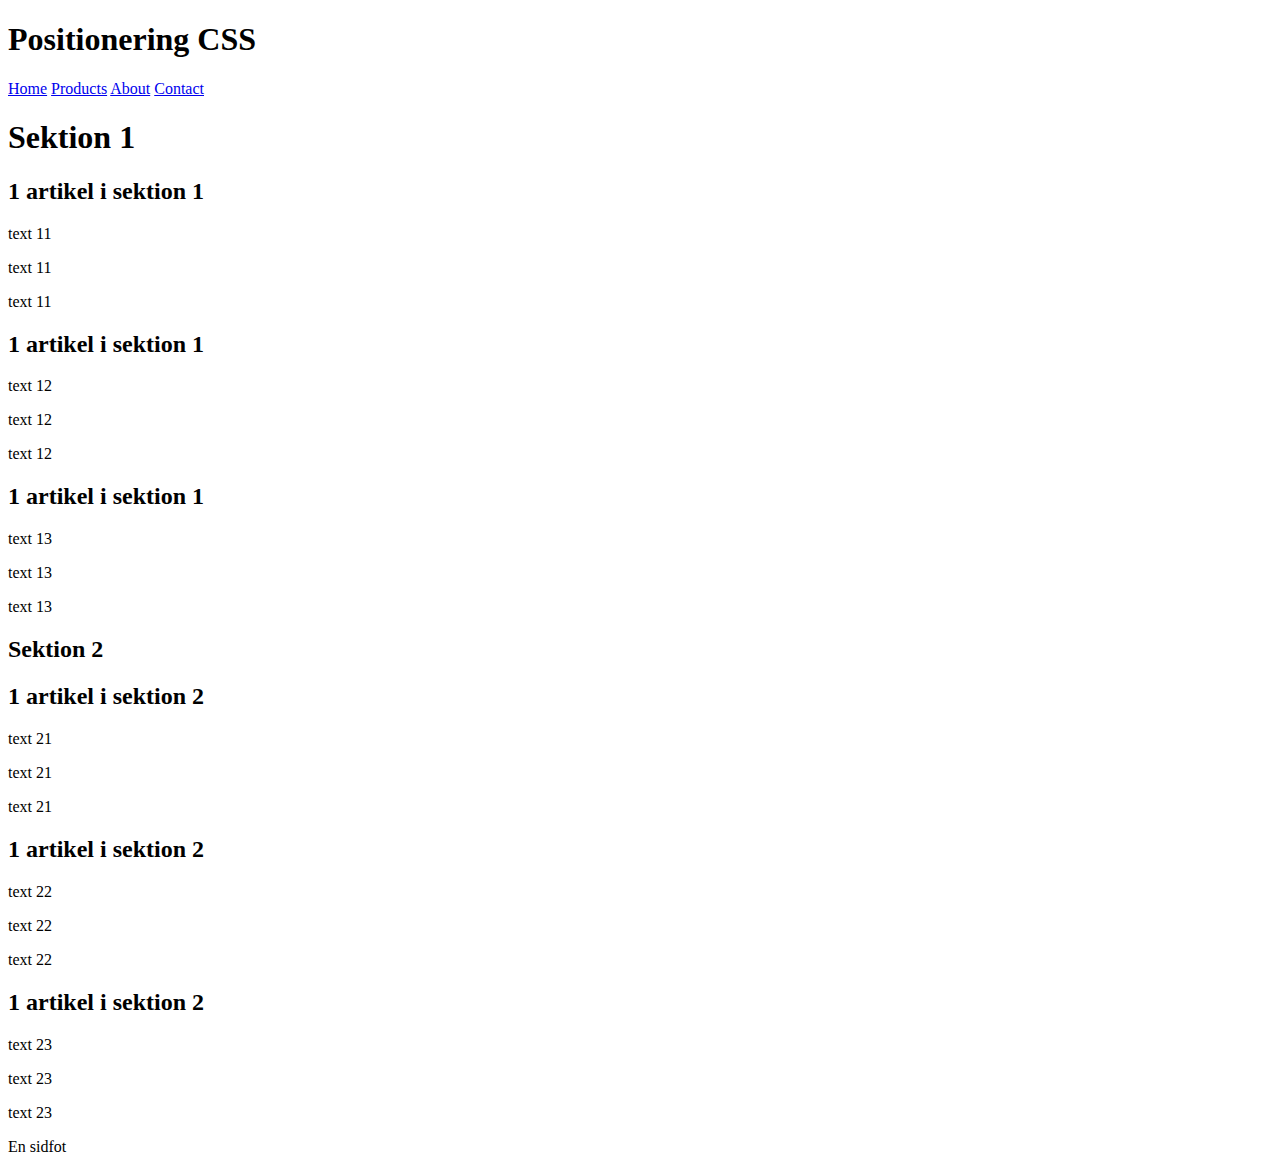
<file: 3-css-positioning/index.html>
<!DOCTYPE html>
<html>
  <head>
    <!-- 1. Öppna DevTools och notera varningar/fel. Rätta till felen (meta-taggar). Visas fel med JavaScript ignoreras dessa.
         2. Lägg till andra nödvändiga meta-taggar: författare, beskrivning, nyckelord, etc.
         3. Skapa en extern css-fil i en mapp vid namn style, och länka in den -->
  </head>
  <body>
    <!-- 4. Varför är texten "Sektion 1" placerade inuti en section mindre än texten "Positionering CSS" i header, då de båda är 
            inuti en h1? Ändra så de äuppför sig likadant, efter du förstått svaret.
         5. Positionera innehållet efter uppgiftens wireframe. Använd enbart display, float och position
            Kika inte på facit förrän du provat själv. -->
    <header>
      <h1>Positionering CSS</h1>
    </header>
    <nav>
      <a href="index.html">Home</a>
      <a href="#">Products</a>
      <a href="#">About</a>
      <a href="#">Contact</a>
    </nav>
    <section>
      <h1>Sektion 1</h1>
      <article>
        <h2>1 artikel i sektion 1</h2>
        <p>text 11</p>
        <p>text 11</p>
        <p>text 11</p>
      </article>
      <article>
        <h2>1 artikel i sektion 1</h2>
        <p>text 12</p>
        <p>text 12</p>
        <p>text 12</p>
      </article>
      <article>
        <h2>1 artikel i sektion 1</h2>
        <p>text 13</p>
        <p>text 13</p>
        <p>text 13</p>
      </article>
    </section>
    <section>
      <h2>Sektion 2</h2>
      <article>
        <h2>1 artikel i sektion 2</h2>
        <p>text 21</p>
        <p>text 21</p>
        <p>text 21</p>
      </article>
      <article>
        <h2>1 artikel i sektion 2</h2>
        <p>text 22</p>
        <p>text 22</p>
        <p>text 22</p>
      </article>
      <article>
        <h2>1 artikel i sektion 2</h2>
        <p>text 23</p>
        <p>text 23</p>
        <p>text 23</p>
      </article>
    </section>
    <footer>
      <p>En sidfot</p>
    </footer>
  </body>
</html>
</file>
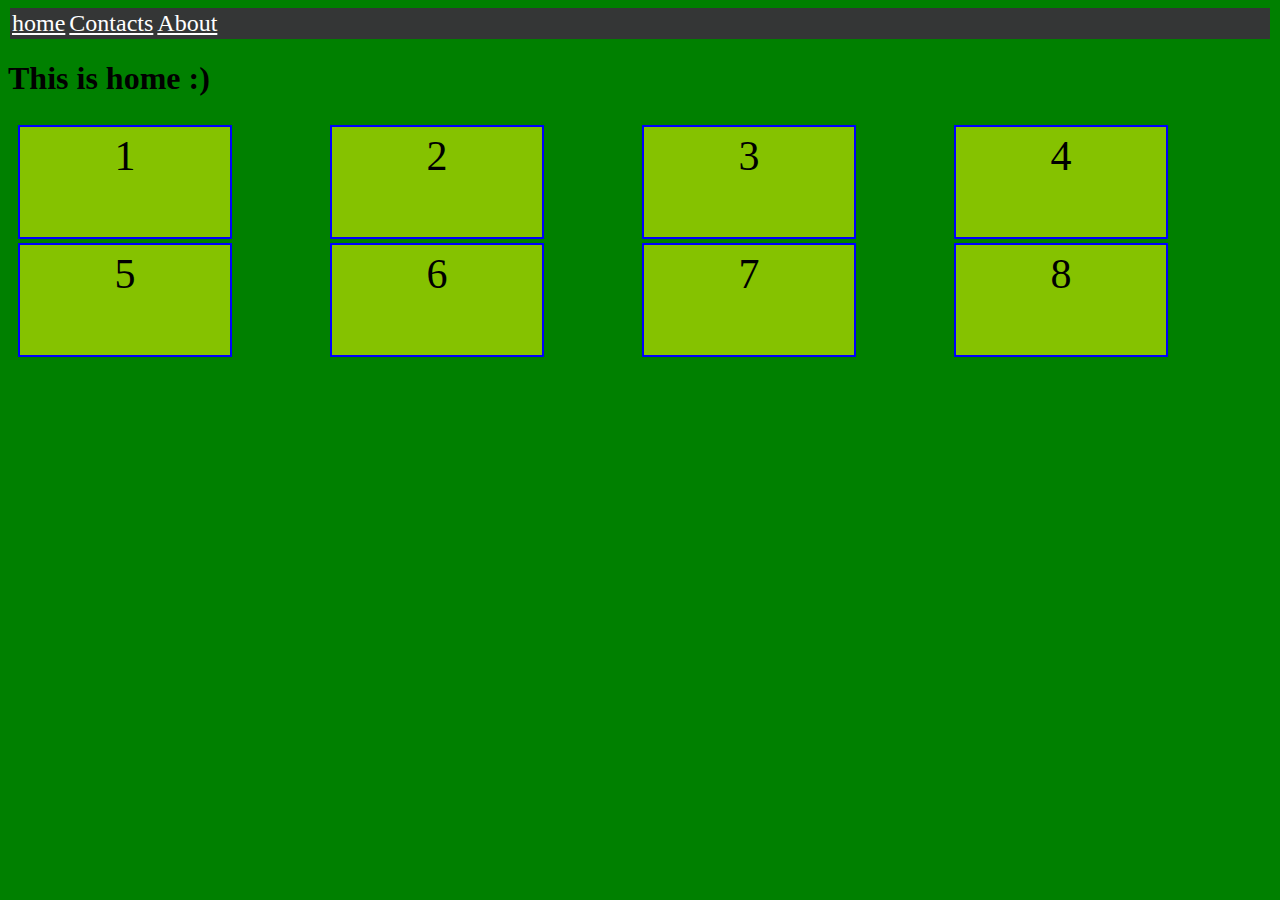
<file: 3-css-positioning/Index/Index2.html>
<!DOCTYPE html>
<html lang="en">
  <head>
    <meta charset="UTF-8" />
    <meta http-equiv="X-UA-Compatible" content="IE=edge" />
    <meta name="viewport" content="width=device-width, initial-scale=1.0" />
    <title>Document</title>
    <link rel="stylesheet" href="stylesheet2.css" />
  </head>
  <body>
    <nav class="menu">
      <a href="Index2.html">home</a>
      <a href="Contact.html">Contacts</a>
      <a href="about.html">About</a>
    </nav>

    <h1>This is home :)</h1>

    <div class="grid-container">
      <div class="grid-item">1</div>
      <div class="grid-item">2</div>
      <div class="grid-item">3</div>
      <div class="grid-item">4</div>
      <div class="grid-item">5</div>
      <div class="grid-item">6</div>
      <div class="grid-item">7</div>
      <div class="grid-item">8</div>
    </div>
  </body>
</html>
</file>
<file: 3-css-positioning/Index/stylesheet2.css>
.grid-container {
  display: grid;
  grid-template-columns: auto auto auto auto;
  grid-template-rows: auto auto auto auto;
  font-size: 42px;
  padding: 4px;
  margin: 4px;
}

.grid-item {
  padding: 5px;
  margin: 2px;
  background-color: rgba(255, 255, 0, 0.521);
  border: 2px blue;
  border-style: solid;
  display: grid;
  text-align: center;
  width: 200px;
  height: 100px;
}

body {
  background-color: green;
}

.menu {
  margin: 2px;
  padding: 2px;
  border: 2px;
  background: rgb(52, 54, 54);
}

a {
  color: white;
  font-size: 24px;
}
</file>
